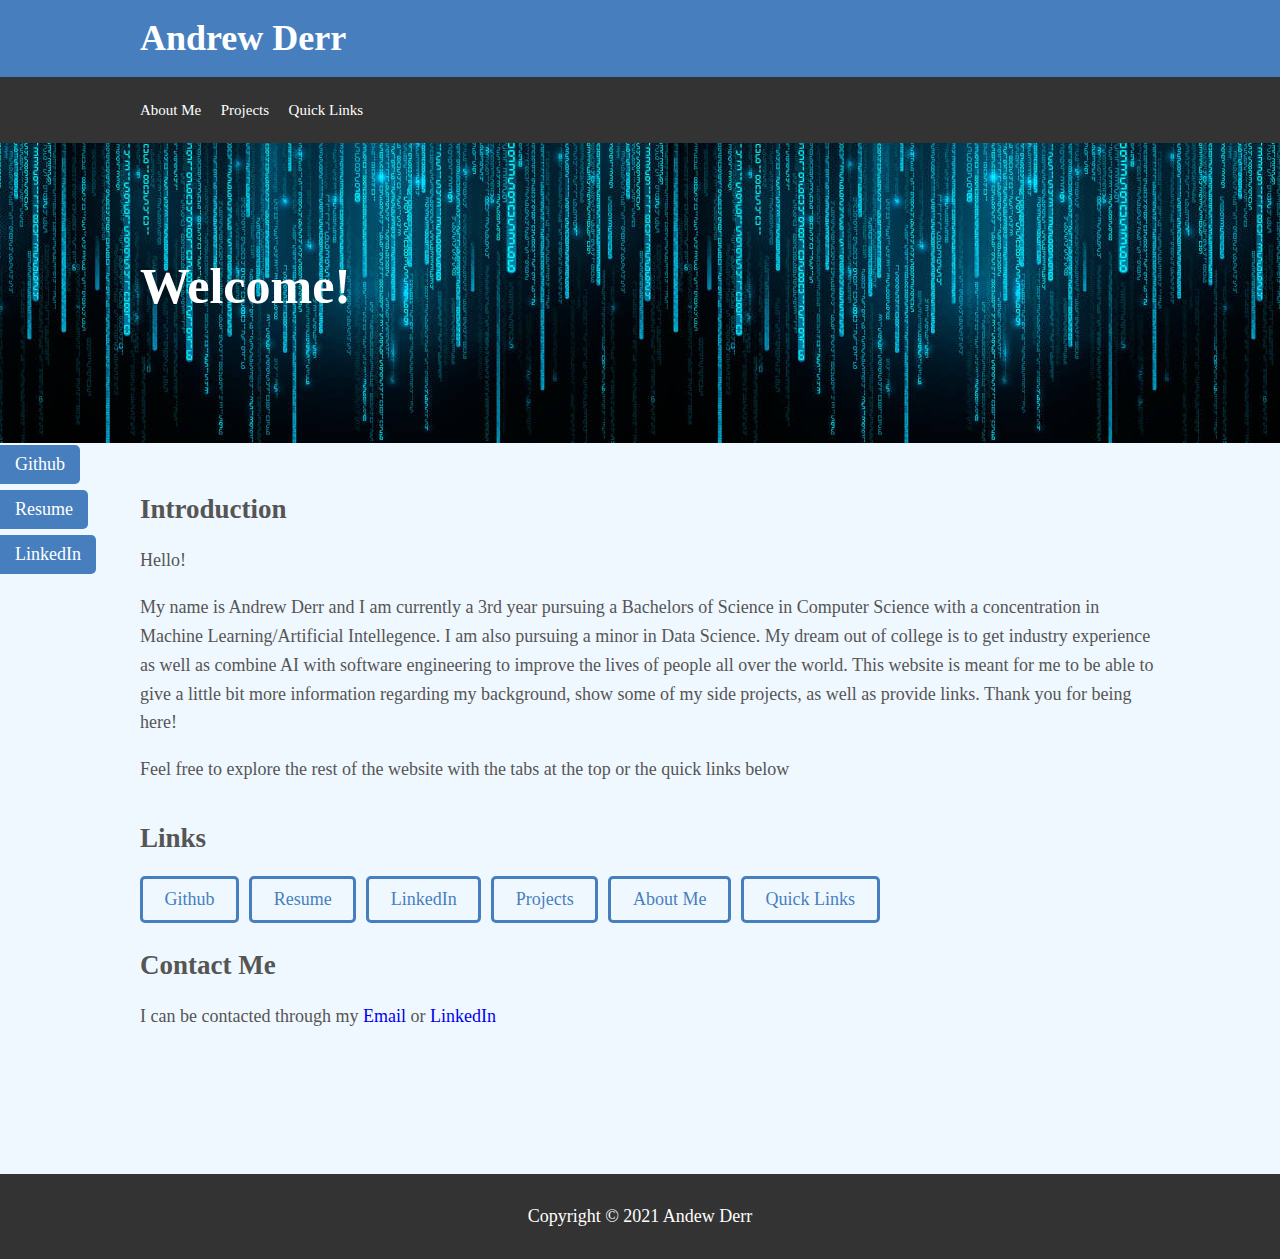
<file: index.html>
<!DOCTYPE html>
<html>
    <head>
        <title>Andrew Derr</title>
        <link rel="stylesheet" type="text/css" href="./css/style.css">
    </head>
    
    <body>
        <header id ="main-header">
            <div class="container">
                <h1>Andrew Derr</h1>
            </div>
        </header>
        <div>
            <a class ="button fixed-side fix-me1" href="https://github.com/aderr011">Github</a>
            <a class ="button fixed-side fix-me2" href="https://docs.google.com/document/d/11jUnWdjAXiUbHNMTJ9z2aV8SFNXeP5oNVbIhQwxw52E/edit?usp=sharing">Resume</a>
            <a class ="button fixed-side fix-me3" href="https://www.linkedin.com/in/andrew-derr-430100220/">LinkedIn</a>
        </div>

        <nav id="navbar">
            <div class="container">
                <ul>
                    <li><a href="./about.html">About Me</a></li>
                    <li><a href="./thisweb.html">Projects</a></li>
                    <li><a href="./links.html">Quick Links</a></li>

                </ul>
            </div>
        </nav>

        <section id="title-page">
            <div class="container">
                <h1>Welcome!</h1>
            </div>
        </section>

        <section id="introduction">
            <div class="container">
                <h2>Introduction</h2>
                <p> Hello!</p>
                <p>
                    My name is Andrew Derr and I am currently a 3rd year pursuing a Bachelors of Science in Computer Science with a concentration in Machine Learning/Artificial Intellegence.
                    I am also pursuing a minor in Data Science. My dream out of college is to get industry experience as well as combine AI with software engineering to improve the lives of people all over the world.
                    This website is meant for me to be able to give a little bit more information regarding my background, show some of my side projects, as well as provide links. 
                    Thank you for being here! 
                </p>
                <p>
                    Feel free to explore the rest of the website with the tabs at the top or the quick links below
                </p>
            </div>
        </section>

        <section>
            <div class="container">
                <h2>Links</h2>
                <a class ="button-links" href="https://github.com/aderr011">Github</a>
                <a class ="button-links" href="https://docs.google.com/document/d/11jUnWdjAXiUbHNMTJ9z2aV8SFNXeP5oNVbIhQwxw52E/edit?usp=sharing">Resume</a>
                <a class ="button-links" href="https://www.linkedin.com/in/andrew-derr-430100220/">LinkedIn</a>
                <a class ="button-links" href="./thisweb.html">Projects</a>
                <a class ="button-links" href="./about.html">About Me</a>
                <a class ="button-links" href="./links.html">Quick Links</a>
            </div>
        </section>

        <section>
            <div class="container">
                <h2>Contact Me</h2>
                <p>I can be contacted through my <a href="mailto: andrewderr2019@gmail.com">Email</a> or <a href="https://www.linkedin.com/in/andrew-derr-430100220/">LinkedIn</a></p>
            </div>
        </section>
    
        <footer id="footer">
            <p>Copyright &copy; 2021 Andew Derr</p>
        </footer>
    </body>
</html>
</file>
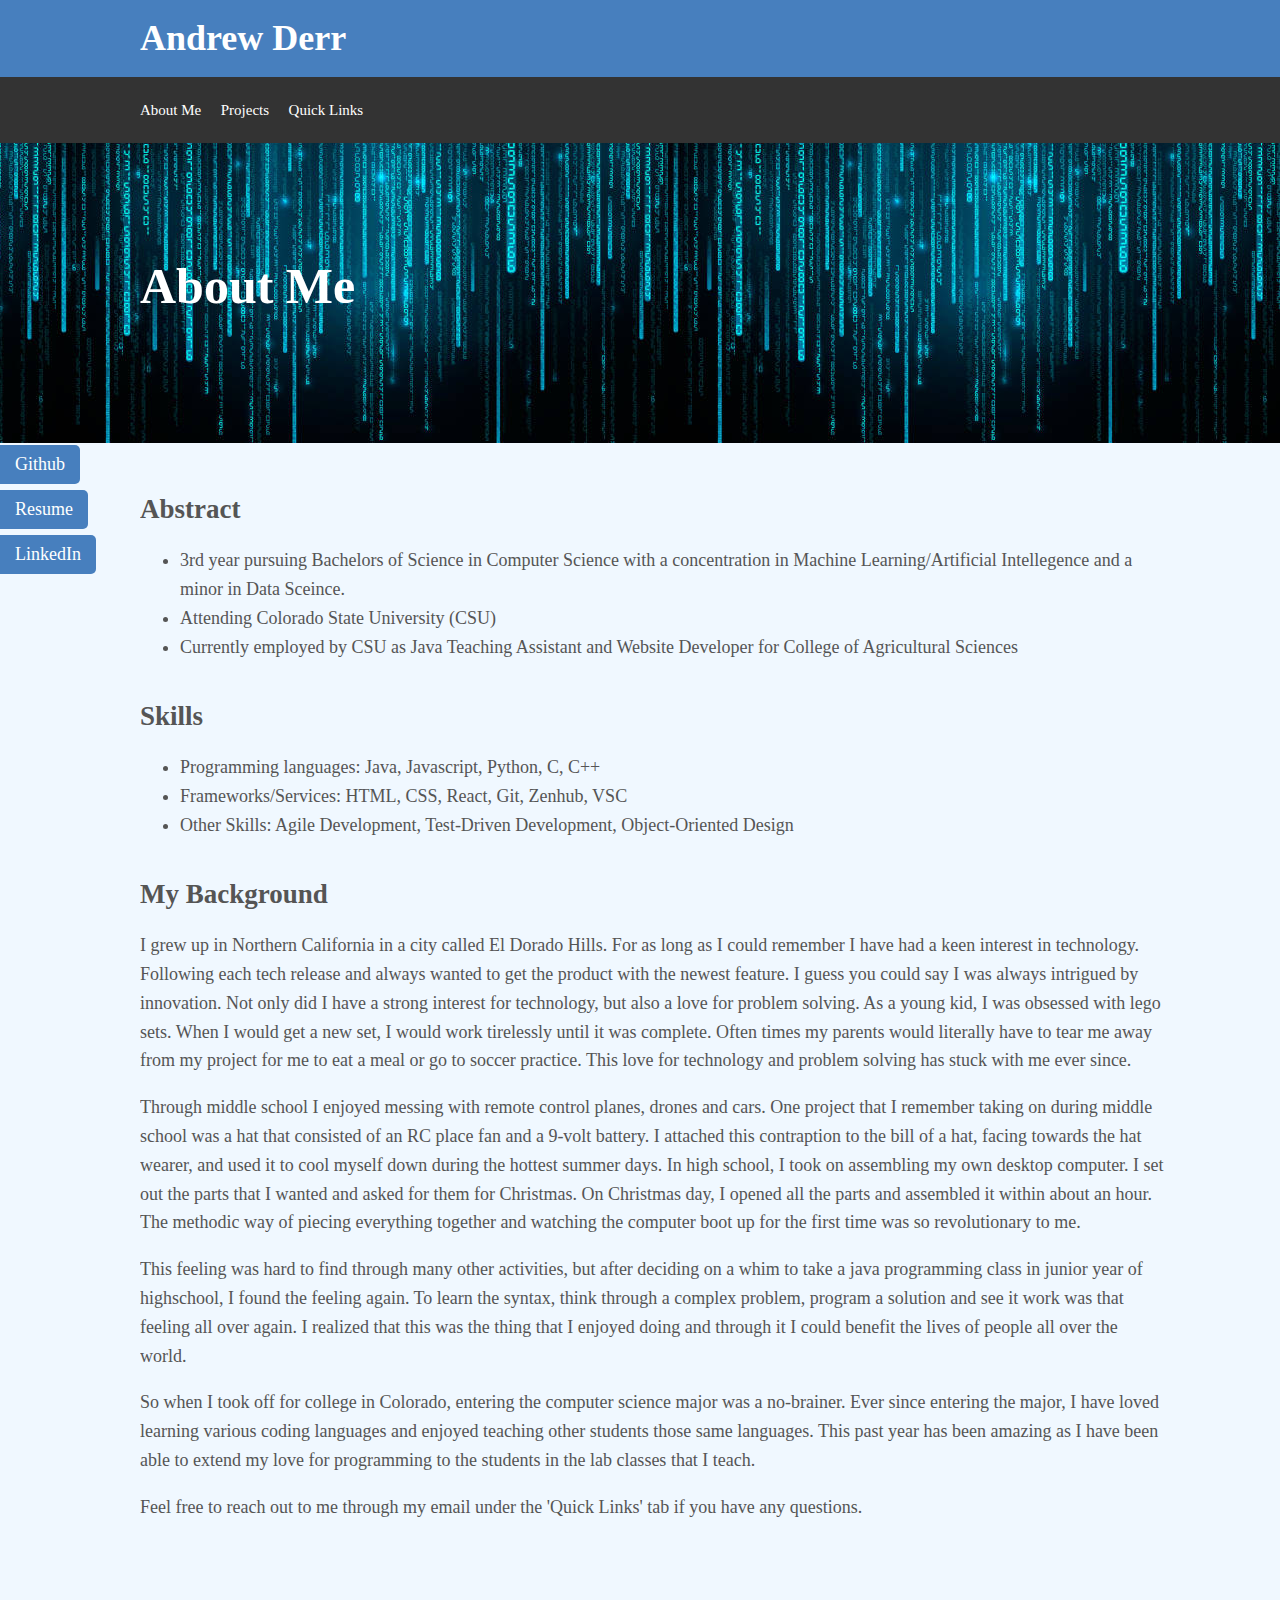
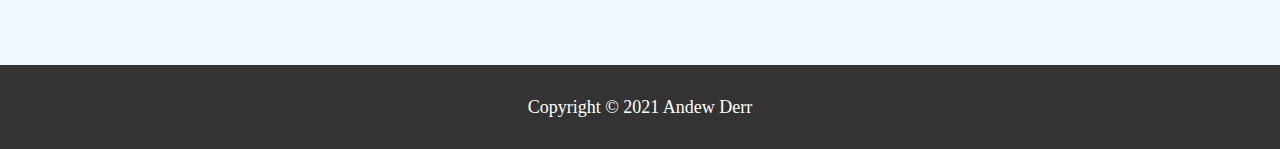
<file: about.html>
<!DOCTYPE html>
<html>
    <head>
        <title>About Me</title>
        <link rel="stylesheet" type="text/css" href="./css/style.css">
    </head>
    <body>
        <header id ="main-header">
            <div class="container">
                <h1><a href="./index.html">Andrew Derr</a></h1>
            </div>
        </header>

        <div>
            <a class ="button fixed-side fix-me1" href="https://github.com/aderr011">Github</a>
            <a class ="button fixed-side fix-me2" href="https://drive.google.com/file/d/1VLe2bRBVskjyr5_PK4iWAlvM_u7FfTHC/view?usp=sharing">Resume</a>
            <a class ="button fixed-side fix-me3" href="https://www.linkedin.com/in/andrew-derr-430100220/">LinkedIn</a>

        </div>

        <nav id="navbar">
            <div class="container">
                <ul>
                    <li><a href="./about.html">About Me</a></li>
                    <li><a href="./thisweb.html">Projects</a></li>
                    <li><a href="./links.html">Quick Links</a></li>

                </ul>
            </div>
        </nav>

        <section id="title-page">
            <div class="container">
                <h1>About Me</h1>
            </div>
        </section>

        <section>
            <div class="container">
                <h2>Abstract</h2>
                <ul>
                    <li>3rd year pursuing Bachelors of Science in Computer Science with a concentration in Machine Learning/Artificial Intellegence and a minor in Data Sceince.</li>
                    <li>Attending Colorado State University (CSU)</li>
                    <li>Currently employed by CSU as Java Teaching Assistant and Website Developer for College of Agricultural Sciences</li>
                </ul>
                
            </div>
        </section>

        <section>
            <div class="container">
                <h2>Skills</h2>
                <ul>
                    <li>Programming languages: Java, Javascript, Python, C, C++</li>
                    <li>Frameworks/Services: HTML, CSS, React, Git, Zenhub, VSC </li>
                    <li>Other Skills: Agile Development, Test-Driven Development, Object-Oriented Design</li>
                </ul>
            </div>
        </section>

        <section id="introduction">
            <div class="container">
                <h2>My Background</h2>
                <p>
                    I grew up in Northern California in a city called El Dorado Hills. 
                    For as long as I could remember I have had a keen interest in technology. Following each tech release and always wanted to get the product with the newest feature. 
                    I guess you could say I was always intrigued by innovation. Not only did I have a strong interest for technology, but also a love for problem solving. 
                    As a young kid, I was obsessed with lego sets. When I would get a new set, I would work tirelessly until it was complete. Often times my parents would literally have to tear me away from my project for me to eat a meal or go to soccer practice. 
                    This love for technology and problem solving has stuck with me ever since. 
                </p>

                <p>
                    Through middle school I enjoyed messing with remote control planes, drones and cars. One project that I remember taking on during middle school was a hat that consisted of an RC place fan and a 9-volt battery. I attached this contraption to the bill of a hat, facing towards the hat wearer, and used it to cool myself down during the hottest summer days. 
                    In high school, I took on assembling my own desktop computer. I set out the parts that I wanted and asked for them for Christmas. On Christmas day, I opened all the parts and assembled it within about an hour. 
                    The methodic way of piecing everything together and watching the computer boot up for the first time was so revolutionary to me. 
                </p>
                <p>
                    This feeling was hard to find through many other activities, but after deciding on a whim to take a java programming class in junior year of highschool, I found the feeling again. 
                    To learn the syntax, think through a complex problem, program a solution and see it work was that feeling all over again. 
                    I realized that this was the thing that I enjoyed doing and through it I could benefit the lives of people all over the world.
                </p>
                <p>
                    So when I took off for college in Colorado, entering the computer science major was a no-brainer. 
                    Ever since entering the major, I have loved learning various coding languages and enjoyed teaching other students those same languages. 
                    This past year has been amazing as I have been able to extend my love for programming to the students in the lab classes that I teach.
                </p>
                <p>
                    Feel free to reach out to me through my email under the 'Quick Links' tab if you have any questions.
                </p>
            </div>
        </section>
        <footer id="footer">
            <p>Copyright &copy; 2021 Andew Derr</p>
        </footer>
    </body>
</html>
</file>
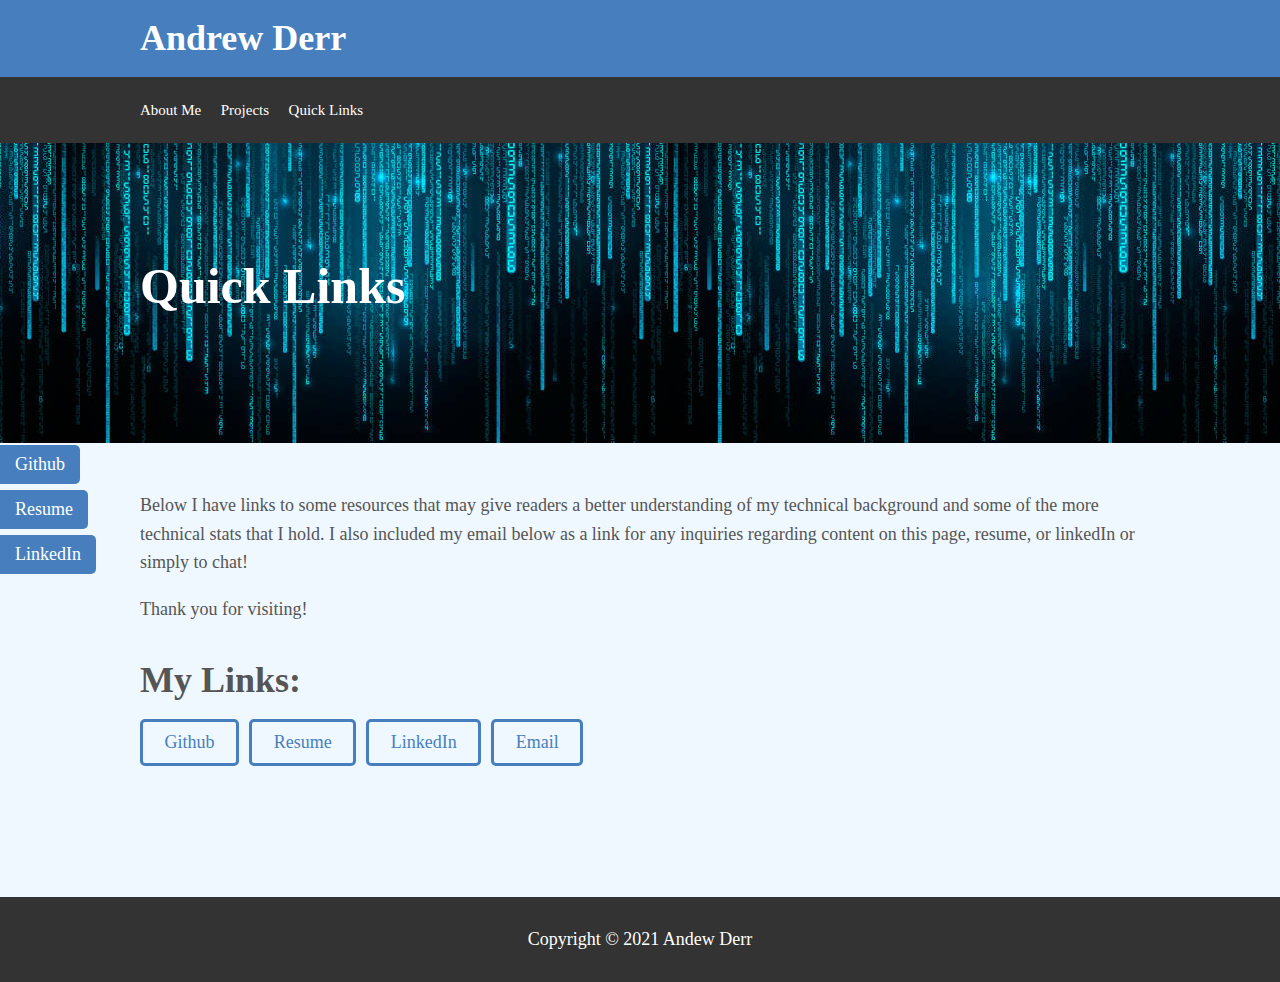
<file: links.html>
<!DOCTYPE html>
<html>
    <head>
        <title>My Links</title>
    </head>
    <body>
        <body>
            <header id ="main-header">
                <div class="container">
                    <h1><a href="./index.html">Andrew Derr</a></h1>
                </div>
                <link rel="stylesheet" href="./css/style.css">
            </header>
            <div>
                <a class ="button fixed-side fix-me1" href="https://github.com/aderr011">Github</a>
                <a class ="button fixed-side fix-me2" href="https://drive.google.com/file/d/1VLe2bRBVskjyr5_PK4iWAlvM_u7FfTHC/view?usp=sharing">Resume</a>
                <a class ="button fixed-side fix-me3" href="https://www.linkedin.com/in/andrew-derr-430100220/">LinkedIn</a>
    
            </div>
            <nav id="navbar">
                <div class="container">
                    <ul>
                        <li><a href="./about.html">About Me</a></li>
                        <li><a href="./thisweb.html">Projects</a></li>
                        <li><a href="./links.html">Quick Links</a></li>
    
                    </ul>
                </div>
            </nav>
            <section id="title-page">
                <div class="container">
                    <h1>Quick Links</h1>
                </div>
            </section>

            <section>
                <div class="container">
                    <p>Below I have links to some resources that may give readers a better understanding of my technical background and some of the more technical stats that I hold. 
                        I also included my email below as a link for any inquiries regarding content on this page, resume, or linkedIn or simply to chat! 
                    </p>
                    <p>Thank you for visiting!</p>
                </div>
            </section>

            <section id="links-section">
                <div class="container">
                    <h1>My Links:</h1>
                    <a class ="button-links" href="https://github.com/aderr011">Github</a>
                    <a class ="button-links" href="https://drive.google.com/file/d/1VLe2bRBVskjyr5_PK4iWAlvM_u7FfTHC/view?usp=sharing">Resume</a>
                    <a class ="button-links" href="https://www.linkedin.com/in/andrew-derr-430100220/">LinkedIn</a>
                    <a class ="button-links" href="mailto: andrewderr2019@gmail.com">Email</a>

                </div>
                
            </section>
            <footer id="footer">
                <p>Copyright &copy; 2021 Andew Derr</p>
            </footer>
    </body>
</html>
</file>
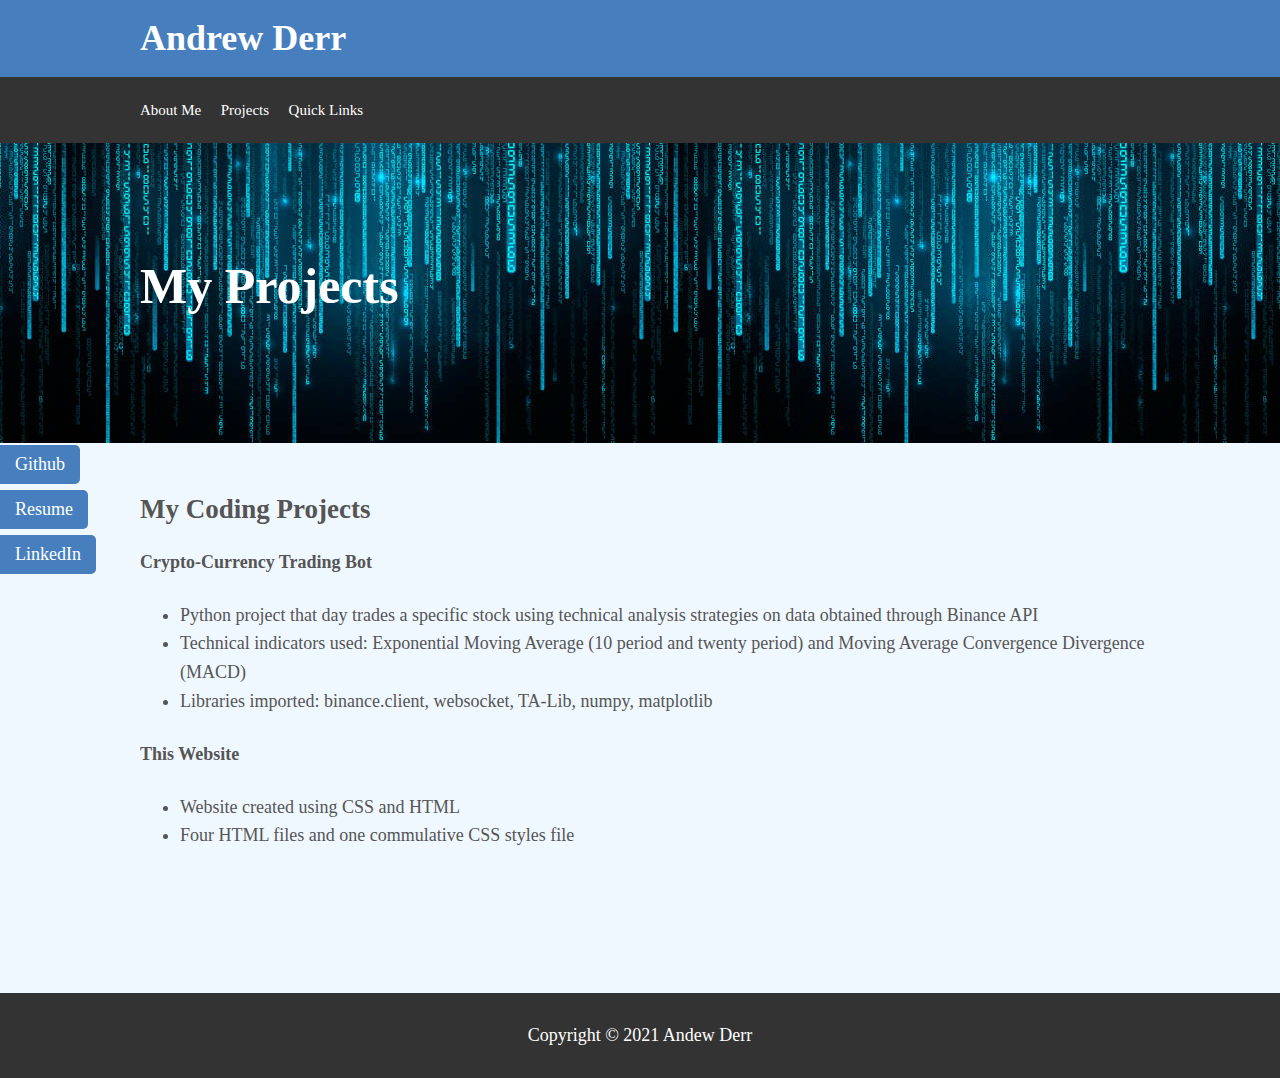
<file: thisweb.html>
<!DOCTYPE html>
<html>
    <head>
        <title>Projects</title>
        <link rel="stylesheet" href="./css/style.css">
    </head>
    <body>
        <header id ="main-header">
            <div class="container">
                <h1><a href="./index.html">Andrew Derr</a></h1>
            </div>
        </header>
        <div>
            <a class ="button fixed-side fix-me1" href="https://github.com/aderr011">Github</a>
            <a class ="button fixed-side fix-me2" href="https://drive.google.com/file/d/1VLe2bRBVskjyr5_PK4iWAlvM_u7FfTHC/view?usp=sharing">Resume</a>
            <a class ="button fixed-side fix-me3" href="https://www.linkedin.com/in/andrew-derr-430100220/">LinkedIn</a>

        </div>

        <nav id="navbar">
            <div class="container">
                <ul>
                    <li><a href="./about.html">About Me</a></li>
                    <li><a href="./thisweb.html">Projects</a></li>
                    <li><a href="./links.html"> Quick Links</a></li>

                </ul>
            </div>
        </nav>

        <section id="title-page">
            <div class="container">
                <h1>My Projects</h1>
            </div>
        </section>

        <section>
            <div class="container">
                <h2>My Coding Projects</h2>
                <h4>Crypto-Currency Trading Bot</h4>
                <ul>
                    <li>Python project that day trades a specific stock using technical analysis strategies on data obtained through Binance API</li>
                    <li>Technical indicators used: Exponential Moving Average (10 period and twenty period) and Moving Average Convergence Divergence (MACD)</li>
                    <li>Libraries imported: binance.client, websocket, TA-Lib, numpy, matplotlib</li>
                </ul>

                <h4>This Website</h4>
                <ul>
                    <li>Website created using CSS and HTML</li>
                    <li>Four HTML files and one commulative CSS styles file</li>
                </ul>
            </div>
        </section>
        <footer id="footer">
            <p>Copyright &copy; 2021 Andew Derr</p>
        </footer>
    </body>
</html>
</file>
<file: css/style.css>
body{
    background-color:aliceblue;
    color: #555;
    font-family:Georgia, 'Times New Roman', Times, serif;
    font-size:18px;
    line-height:1.6em;
    margin:0;
}

.container{
    width:80%;
    margin-left: 140px;
    overflow: hidden;
}
#main-header{
    background-color: rgb(71, 127, 190);
    color: white;
}
#main-header h1 a{
    color: white;
}
#navbar{
    background-color: #333;
    color: white;
}
#navbar ul{
    padding:0;
    list-style:none;
}
#navbar li{
    display:inline;
}
#navbar a{
    color: white;
    text-decoration: none;
    font-size: 15px;
    padding-right: 15px;
    
}
a{
    text-decoration:none;
}
#navbar a:hover{
    color:rgb(71, 127, 190); 
}

.button-links{
    display:inline-block;
    padding:0.35em 1.2em;
    border:0.2em solid rgb(71, 127, 190);
    margin:0 0.3em 0.3em 0;
    border-radius:5px;
    box-sizing: border-box;
    text-decoration:none;
    font-weight:400;
    font-size:18px;
    color:rgb(71, 127, 190);
    text-align:center;
    transition: all 0.2s;
}

.button-links:hover{
    color:white;
    background-color: rgb(71, 127, 190);
    }


.button{
    background-color:rgb(71, 127, 190);
    color: #fff;
    padding: 5px 15px;
    border:none;
}
.button:hover{
    border:2px solid #555;
    box-sizing: border-box;
    border-radius:0.12em;
    margin:0 0.3em 0.3em 0;

    border-radius: 0 5px 5px 0;
}

.fix-me1{
    position:fixed;
    border-radius: 0 5px 5px 0;
    margin-right: 100px;
    top:445px;
}

.fix-me2{
    position:fixed;
    border-radius: 0 5px 5px 0;
    margin-right: 10px;
    top:490px;
}
.fix-me3{
    position:fixed;
    border-radius: 0 5px 5px 0;
    margin-right: 10px;
    top:535px;
}

#title-page{
    background-image: url("../background.jpeg");
    background-position: center right;
    margin-bottom: 30px;
    min-height:300px;
    text-align:left;
}


#title-page h1{
    color: white;
    font-size: 50px;
    line-height:1.6em;
    padding-top:70px;
}

#footer{
    text-align:center;
    background-color: #333;
    color: white;
    padding:10px;
    margin-top:125px;
}

@media(max-width:600px){
    #links a{
        width:100%;
        float:none;
    }

}
</file>
